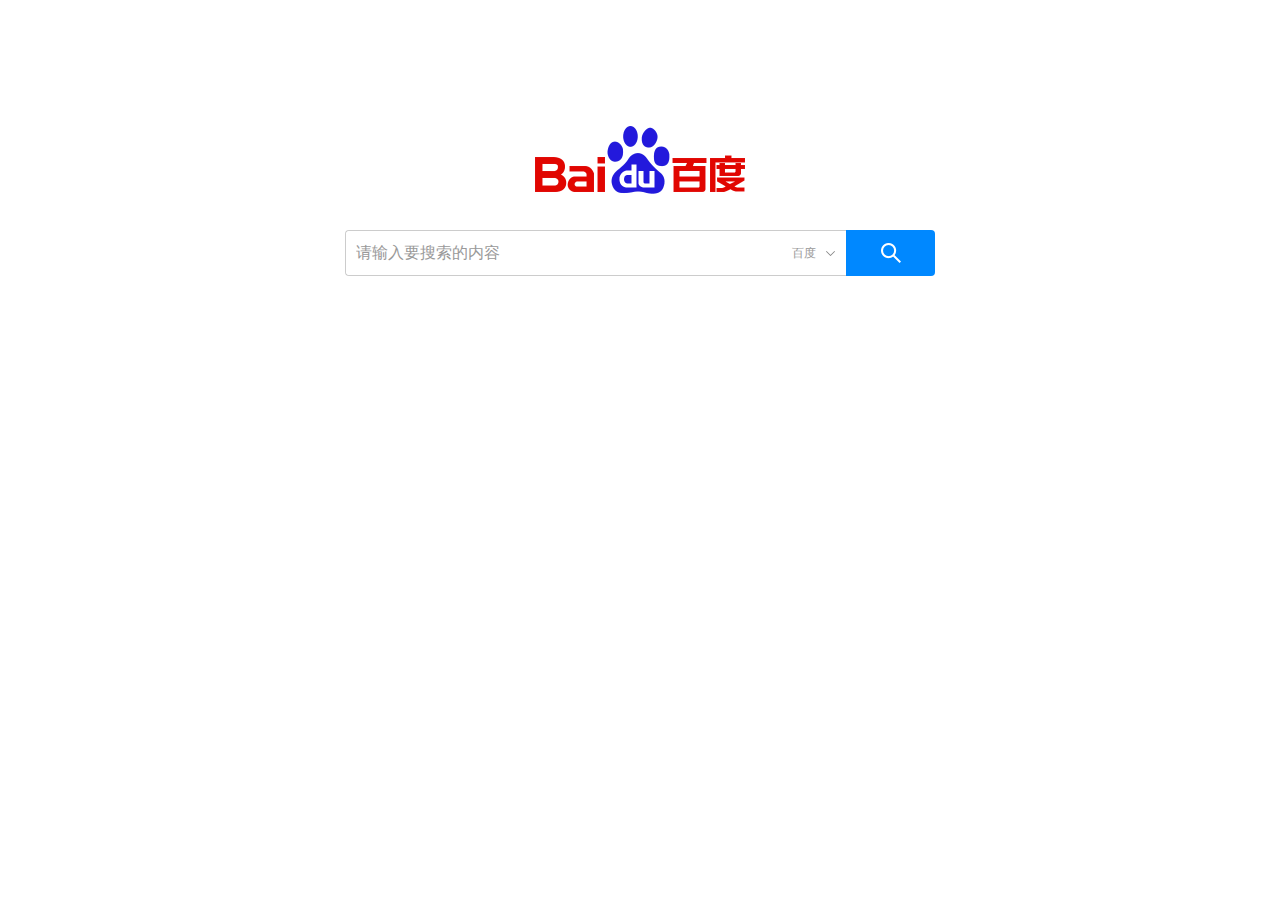
<file: target/smm-1.0-SNAPSHOT/index.html>
<!DOCTYPE html>
<html lang="en">
<head>
  <meta charset="UTF-8">
  <title>仿浏览器主页搜索</title>

  <link rel="stylesheet" href="css/index.css">
  <script type="text/javascript">

    var helangSearch={
      /* 元素集 */
      els:{},
      /* 搜索类型序号 */
      searchIndex:0,
      /* 火热的搜索列表 */
      hot:{
        /* 颜色 */
        color:['#ff2c00','#ff5a00','#ff8105','#fd9a15','#dfad1c','#6bc211','#3cc71e','#3cbe85','#51b2ef','#53b0ff'],
        /* 列表 */
        list:[
                "北京冬奥会",
                "西北农林科技大学",
                "乌克兰"
        ]
      },
      /* 初始化 */
      init:function(){
        var _this=this;
        this.els={
          pickerBtn:$(".picker"),
          pickerList:$(".picker-list"),
          logo:$(".logo"),
          hotList:$(".hot-list"),
          input:$("#search-input"),
          button:$(".search")
        };

        /* 设置热门搜索列表 */
        this.els.hotList.html(function () {
          var str='';
          $.each(_this.hot.list,function (index,item) {
            str+='<a href="https://www.baidu.com/s?ie=utf8&oe=utf8&tn=98010089_dg&ch=11&wd='+item+'" target="_blank">'
                    +'<div class="number" style="color: '+_this.hot.color[index]+'">'+(index+1)+'</div>'
                    +'<div>'+item+'</div>'
                    +'</a>';
          });
          return str;
        });

        /* 注册事件 */
        /* 搜索类别选择按钮 */
        this.els.pickerBtn.click(function () {
          if(_this.els.pickerList.is(':hidden')) {
            setTimeout(function () {
              _this.els.pickerList.show();
            },50);
          }
        });
        /* 搜索类别选择列表 */
        this.els.pickerList.on("click",">li",function () {
          _this.els.logo.css("background-image",('url(img/'+$(this).data("logo")+')'));
          _this.searchIndex=$(this).index();
          var searchArr=['百度','搜狗','必应','谷歌'];
          _this.els.pickerBtn.html(searchArr[_this.searchIndex]);
        });
        /* 搜索 输入框 点击*/
        this.els.input.click(function () {
          if($(this).val()){
            setTimeout(function () {
              _this.els.hotList.show();
            },50);
          }
          else{
            _this.els.hotList.hide();
          }
        });
        // /* 搜索 输入框 输入*/
        this.els.input.on("input",function () {
          if($(this).val()){
            setTimeout(function () {
              _this.els.hotList.show();
            },100);
          }
          else{
            _this.els.hotList.hide();
          }
        });
        /* 搜索按钮 */
        // this.els.button.click(function () {
        //   var searchArr=['百度','搜狗','必应','谷歌'];
        //
        //   xmlHttp=createXmlHttp();
        //   //alert(xmlHttp)
        //   //要给服务器发送数据
        //   var url="save?keyword="+escape(_this.els.input.val());//escape防止中文
        //   xmlHttp.open("GET",url,true);
        //   xmlHttp.onreadystatechange=callback;
        //   xmlHttp.send(null);
        //   //alert(url);
        //   alert(searchArr[_this.searchIndex]+"搜索："+_this.els.input.val());
        // });
        /* 文档 */
        $(document).click(function () {
          _this.els.pickerList.hide();
          _this.els.hotList.hide();
        });
        /* 搜索按钮 */
      }

    };
  </script>
</head>
<body>

<div class="container">
  <div class="logo" style="background-image: url(img/baidu.png)"></div>
  <div class="input">
    <input type="text" placeholder="请输入要搜索的内容"  id="search-input" onkeyup="getMoreContents()" onfocus="getMoreContents()">
    <div class="picker">百度</div>
    <ul class="picker-list">
      <li style="background-image: url(img/ico_baidu.png)" data-logo="baidu.png">百度</li>
      <li style="background-image: url(img/ico_sogou.png)" data-logo="sogou.png">搜狗</li>
      <li style="background-image: url(img/ico_bing.png)" data-logo="bing.png">bing</li>
      <li style="background-image: url(img/ico_google.ico)" data-logo="google.png">Google</li>
    </ul>
    <div class="hot-list"></div>
  </div>
  <div class="search" onclick="showinfo()"></div>
</div>

<script type="text/javascript" src="js/jquery.min.js"></script>
<!--<script type="text/javascript" src="js/index.js"></script>-->
<script type="text/javascript">
  function showinfo(){
      var searchArr=['百度','搜狗','必应','谷歌'];
      var content=document.getElementById("search-input");
      xmlHttp=createXmlHttp();
      //alert(xmlHttp)
      //要给服务器发送数据
      var url="save?keyword="+escape(content.value);//escape防止中文
      xmlHttp.open("GET",url,true);
      xmlHttp.onreadystatechange=callback;
      xmlHttp.send(null);
      //alert(url);
      alert(searchArr[helangSearch.searchIndex]+"搜索："+helangSearch.els.input.val());
  }
  var xmlHttp;
  $(function(){
    helangSearch.init();
  })
  function getMoreContents(){

    //获得用户输入信息的关联函数
    var content=document.getElementById("search-input");

    if(content.value==""){
      // clearContent();
      return;
    }

    //然后给服务器发送输入内容，Ajax异步发送
    //使用xmlhttp对象
    xmlHttp=createXmlHttp();
    //alert(xmlHttp)
    //要给服务器发送数据
    var url="search?keyword="+escape(content.value);//escape防止中文
    xmlHttp.open("GET",url,true);
    //true表示javascript脚本会在send方法之后继续执行，不会等待服务器响应
    //xmlhttp绑定回调方法，xmlhttp状态改变的时候被调用，出发回调函数，只关心4这个状态
    //当完成之后在调用才有意义
    xmlHttp.onreadystatechange=callback;
    xmlHttp.send(null);

  }

  function createXmlHttp() {
    //获得xmlhttp对象
    //大多数浏览器使用的
    var xmlHttp;
    if(window.XMLHttpRequest){
      xmlHttp=new XMLHttpRequest();
    }
    //考虑浏览器的兼容性
    if(window.ActiveXObject){
      xmlHttp=new ActiveXObject("Microsoft.XMLHTTP");
      if(!xmlHttp){
        xmlHttp=new ActiveXObject("Mscxml2.XMLHTTP")
      }
    }
    return xmlHttp;
  }
  function callback() {
    //4代表完成
    if(xmlHttp.readyState==4){

      //200代表服务器相应成功
      if(xmlHttp.status==200){
        //交互成功获得相应的数据，文本格式
        var result=xmlHttp.responseText;
        //解析获得的数据
        var json=eval("("+result+")");
        //获得数据后，可以动态的显示这些数据，展示在输入框下面
        helangSearch.hot.list=json;
        helangSearch.init();
      }
    }
  }





</script>

</body>
</file>
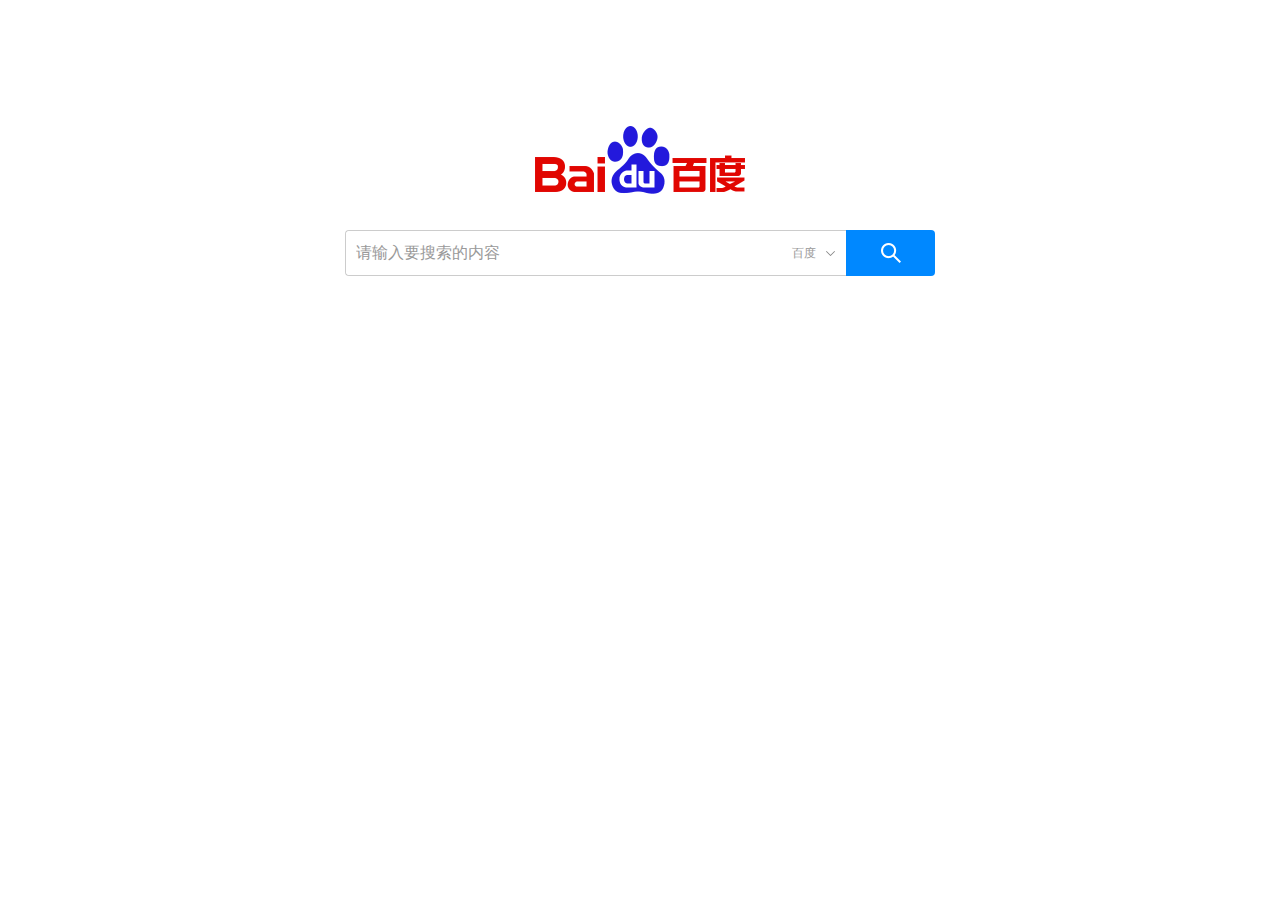
<file: src/main/webapp/index.html>
<!DOCTYPE html>
<html lang="en">
<head>
  <meta charset="UTF-8">
  <title>仿浏览器主页搜索</title>

  <link rel="stylesheet" href="css/index.css">
  <script type="text/javascript">

    var helangSearch={
     
      els:{},
      
      searchIndex:0,
      
      hot:{
       
        color:['#ff2c00','#ff5a00','#ff8105','#fd9a15','#dfad1c','#6bc211','#3cc71e','#3cbe85','#51b2ef','#53b0ff'],
    
        list:[
                "北京冬奥会",
                "西北农林科技大学",
                "乌克兰"
        ]
      },
    
      init:function(){
        var _this=this;
        this.els={
          pickerBtn:$(".picker"),
          pickerList:$(".picker-list"),
          logo:$(".logo"),
          hotList:$(".hot-list"),
          input:$("#search-input"),
          button:$(".search")
        };

      
        this.els.hotList.html(function () {
          var str='';
          $.each(_this.hot.list,function (index,item) {
            str+='<a href="https://www.baidu.com/s?ie=utf8&oe=utf8&tn=98010089_dg&ch=11&wd='+item+'" target="_blank">'
                    +'<div class="number" style="color: '+_this.hot.color[index]+'">'+(index+1)+'</div>'
                    +'<div>'+item+'</div>'
                    +'</a>';
          });
          return str;
        });

    
     
        this.els.pickerBtn.click(function () {
          if(_this.els.pickerList.is(':hidden')) {
            setTimeout(function () {
              _this.els.pickerList.show();
            },50);
          }
        });
  
        this.els.pickerList.on("click",">li",function () {
          _this.els.logo.css("background-image",('url(img/'+$(this).data("logo")+')'));
          _this.searchIndex=$(this).index();
          var searchArr=['百度','搜狗','必应','谷歌'];
          _this.els.pickerBtn.html(searchArr[_this.searchIndex]);
        });
    
        this.els.input.click(function () {
          if($(this).val()){
            setTimeout(function () {
              _this.els.hotList.show();
            },50);
          }
          else{
            _this.els.hotList.hide();
          }
        });
     
        this.els.input.on("input",function () {
          if($(this).val()){
            setTimeout(function () {
              _this.els.hotList.show();
            },100);
          }
          else{
            _this.els.hotList.hide();
          }
        });
        
        // this.els.button.click(function () {
        //   var searchArr=['百度','搜狗','必应','谷歌'];
        //
        //   xmlHttp=createXmlHttp();
        //   //alert(xmlHttp)
        //   
        //   var url="save?keyword="+escape(_this.els.input.val());//escape防止中文
        //   xmlHttp.open("GET",url,true);
        //   xmlHttp.onreadystatechange=callback;
        //   xmlHttp.send(null);
        //   //alert(url);
        //   alert(searchArr[_this.searchIndex]+"搜索："+_this.els.input.val());
        // });
        
        $(document).click(function () {
          _this.els.pickerList.hide();
          _this.els.hotList.hide();
        });
       
      }

    };
  </script>
</head>
<body>

<div class="container">
  <div class="logo" style="background-image: url(img/baidu.png)"></div>
  <div class="input">
    <input type="text" placeholder="请输入要搜索的内容"  id="search-input" onkeyup="getMoreContents()" onfocus="getMoreContents()">
    <div class="picker">百度</div>
    <ul class="picker-list">
      <li style="background-image: url(img/ico_baidu.png)" data-logo="baidu.png">百度</li>
      <li style="background-image: url(img/ico_sogou.png)" data-logo="sogou.png">搜狗</li>
      <li style="background-image: url(img/ico_bing.png)" data-logo="bing.png">bing</li>
      <li style="background-image: url(img/ico_google.ico)" data-logo="google.png">Google</li>
    </ul>
    <div class="hot-list"></div>
  </div>
  <div class="search" onclick="showinfo()"></div>
</div>

<script type="text/javascript" src="js/jquery.min.js"></script>
<!--<script type="text/javascript" src="js/index.js"></script>-->
<script type="text/javascript">
  function showinfo(){
      var searchArr=['百度','搜狗','必应','谷歌'];
      var content=document.getElementById("search-input");
      xmlHttp=createXmlHttp();
     
      
      var url="save?keyword="+escape(content.value);//escape防止中文
      xmlHttp.open("GET",url,true);
      xmlHttp.onreadystatechange=callback;
      xmlHttp.send(null);
    
      alert(searchArr[helangSearch.searchIndex]+"搜索："+helangSearch.els.input.val());
  }
  var xmlHttp;
  $(function(){
    helangSearch.init();
  })
  function getMoreContents(){

    
    var content=document.getElementById("search-input");

    if(content.value==""){
      // clearContent();
      return;
    }

   
    xmlHttp=createXmlHttp();
    
    var url="search?keyword="+escape(content.value);//escape防止中文
    xmlHttp.open("GET",url,true);
    
    xmlHttp.onreadystatechange=callback;
    xmlHttp.send(null);

  }

  function createXmlHttp() {
    
    
    var xmlHttp;
    if(window.XMLHttpRequest){
      xmlHttp=new XMLHttpRequest();
    }
    
    if(window.ActiveXObject){
      xmlHttp=new ActiveXObject("Microsoft.XMLHTTP");
      if(!xmlHttp){
        xmlHttp=new ActiveXObject("Mscxml2.XMLHTTP")
      }
    }
    return xmlHttp;
  }
  function callback() {
    
    if(xmlHttp.readyState==4){

      
      if(xmlHttp.status==200){
       
        var result=xmlHttp.responseText;
       
        var json=eval("("+result+")");
       
        helangSearch.hot.list=json;
        helangSearch.init();
      }
    }
  }





</script>

</body>
</file>
<file: target/smm-1.0-SNAPSHOT/css/index.css>
body{
    padding: 0;
    margin: 0;
    font-family: "Microsoft YaHei", "Segoe UI", "Lucida Grande", Helvetica, Arial, sans-serif;
    font-size: 14px;
    color: #333;
}
.container{
    width: 590px;
    margin: 0 auto;
    padding-top: 100px;
    position: relative;
}
.container:after{
    content: '';
    display: block;
    clear:both;
}
.container>div{
    float: left;
}
.container .logo{
    width: 100%;
    height: 120px;
    margin: 0 auto 10px;
    background-position: center;
    background-repeat: no-repeat;
    background-size: auto 120px;
}
.container .input{
    position: relative;
    width: 500px;
    height: 44px;
    border-top: #ccc solid 1px;
    border-right: none;
    border-bottom: #ccc solid 1px;
    border-left: #ccc solid 1px;
    border-radius: 4px 0 0 4px;
}
.container .input>input{
    outline: none;
    border: none;
    padding: 0 80px 0 10px;
    margin: 0;
    height: 44px;
    width: 410px;
    color: #333;
    font-size: 16px;
    border-radius: 4px 0 0 4px;
}
.container .input>input::-webkit-input-placeholder{
    color:#999;
}
.container .input .picker{
    width: 40px;
    padding-right: 30px;
    position: absolute;
    top: 0;
    right: 0;
    height: 100%;
    line-height: 44px;
    cursor: pointer;
    color: #999;
    font-size: 12px;
    text-align: right;
    background-image: url("down.png");
    background-position: 50px center;
    background-repeat: no-repeat;
    user-select: none;
}
.container .input .picker-list{
    list-style: none;
    padding: 5px 0;
    width: 100px;
    position: absolute;
    right: 0;
    top: 50px;
    margin: 0;
    line-height: 26px;
    font-size: 12px;
    border-radius: 2px;
    box-shadow: 0 1px 5px rgba(0,0,0,.2);
    background-color: #fff;
    display: none;
}
.container .input .picker-list>li{
    padding-left: 36px;
    background-position: 10px center;
    background-repeat: no-repeat;
    background-size: 16px auto;
}
.container .input .picker-list>li:hover{
    background-color: #ebf1f5;
    cursor: pointer;
}
.container .input .hot-list{
    padding: 10px 0;
    width: 100%;
    position: absolute;
    left: 0;
    top: 50px;
    margin: 0;
    line-height: 32px;
    font-size: 14px;
    border-radius: 2px;
    box-shadow: 0 1px 5px rgba(0,0,0,.2);
    background-color: #fff;
    display: none;
}
.container .input .hot-list>a{
    display: block;
    color: #333;
    text-decoration: none;
    padding: 0 10px;
    overflow: hidden;
}
.container .input .hot-list>a:hover{
    background-color: #f3f3f3;
}
.container .input .hot-list>a>div{
    float: left;
}
.container .input .hot-list>a>div.number{
    text-align: center;
    width: 40px;
}
.container .search{
    width: 89px;
    height: 46px;
    background-color: #08f;
    background-image: url("search.png");
    background-position: center;
    background-repeat: no-repeat;
    border-radius: 0 4px 4px 0;
    cursor: pointer;
}
</file>
<file: src/main/webapp/css/index.css>
body{
    padding: 0;
    margin: 0;
    font-family: "Microsoft YaHei", "Segoe UI", "Lucida Grande", Helvetica, Arial, sans-serif;
    font-size: 14px;
    color: #333;
}
.container{
    width: 590px;
    margin: 0 auto;
    padding-top: 100px;
    position: relative;
}
.container:after{
    content: '';
    display: block;
    clear:both;
}
.container>div{
    float: left;
}
.container .logo{
    width: 100%;
    height: 120px;
    margin: 0 auto 10px;
    background-position: center;
    background-repeat: no-repeat;
    background-size: auto 120px;
}
.container .input{
    position: relative;
    width: 500px;
    height: 44px;
    border-top: #ccc solid 1px;
    border-right: none;
    border-bottom: #ccc solid 1px;
    border-left: #ccc solid 1px;
    border-radius: 4px 0 0 4px;
}
.container .input>input{
    outline: none;
    border: none;
    padding: 0 80px 0 10px;
    margin: 0;
    height: 44px;
    width: 410px;
    color: #333;
    font-size: 16px;
    border-radius: 4px 0 0 4px;
}
.container .input>input::-webkit-input-placeholder{
    color:#999;
}
.container .input .picker{
    width: 40px;
    padding-right: 30px;
    position: absolute;
    top: 0;
    right: 0;
    height: 100%;
    line-height: 44px;
    cursor: pointer;
    color: #999;
    font-size: 12px;
    text-align: right;
    background-image: url("down.png");
    background-position: 50px center;
    background-repeat: no-repeat;
    user-select: none;
}
.container .input .picker-list{
    list-style: none;
    padding: 5px 0;
    width: 100px;
    position: absolute;
    right: 0;
    top: 50px;
    margin: 0;
    line-height: 26px;
    font-size: 12px;
    border-radius: 2px;
    box-shadow: 0 1px 5px rgba(0,0,0,.2);
    background-color: #fff;
    display: none;
}
.container .input .picker-list>li{
    padding-left: 36px;
    background-position: 10px center;
    background-repeat: no-repeat;
    background-size: 16px auto;
}
.container .input .picker-list>li:hover{
    background-color: #ebf1f5;
    cursor: pointer;
}
.container .input .hot-list{
    padding: 10px 0;
    width: 100%;
    position: absolute;
    left: 0;
    top: 50px;
    margin: 0;
    line-height: 32px;
    font-size: 14px;
    border-radius: 2px;
    box-shadow: 0 1px 5px rgba(0,0,0,.2);
    background-color: #fff;
    display: none;
}
.container .input .hot-list>a{
    display: block;
    color: #333;
    text-decoration: none;
    padding: 0 10px;
    overflow: hidden;
}
.container .input .hot-list>a:hover{
    background-color: #f3f3f3;
}
.container .input .hot-list>a>div{
    float: left;
}
.container .input .hot-list>a>div.number{
    text-align: center;
    width: 40px;
}
.container .search{
    width: 89px;
    height: 46px;
    background-color: #08f;
    background-image: url("search.png");
    background-position: center;
    background-repeat: no-repeat;
    border-radius: 0 4px 4px 0;
    cursor: pointer;
}
</file>
